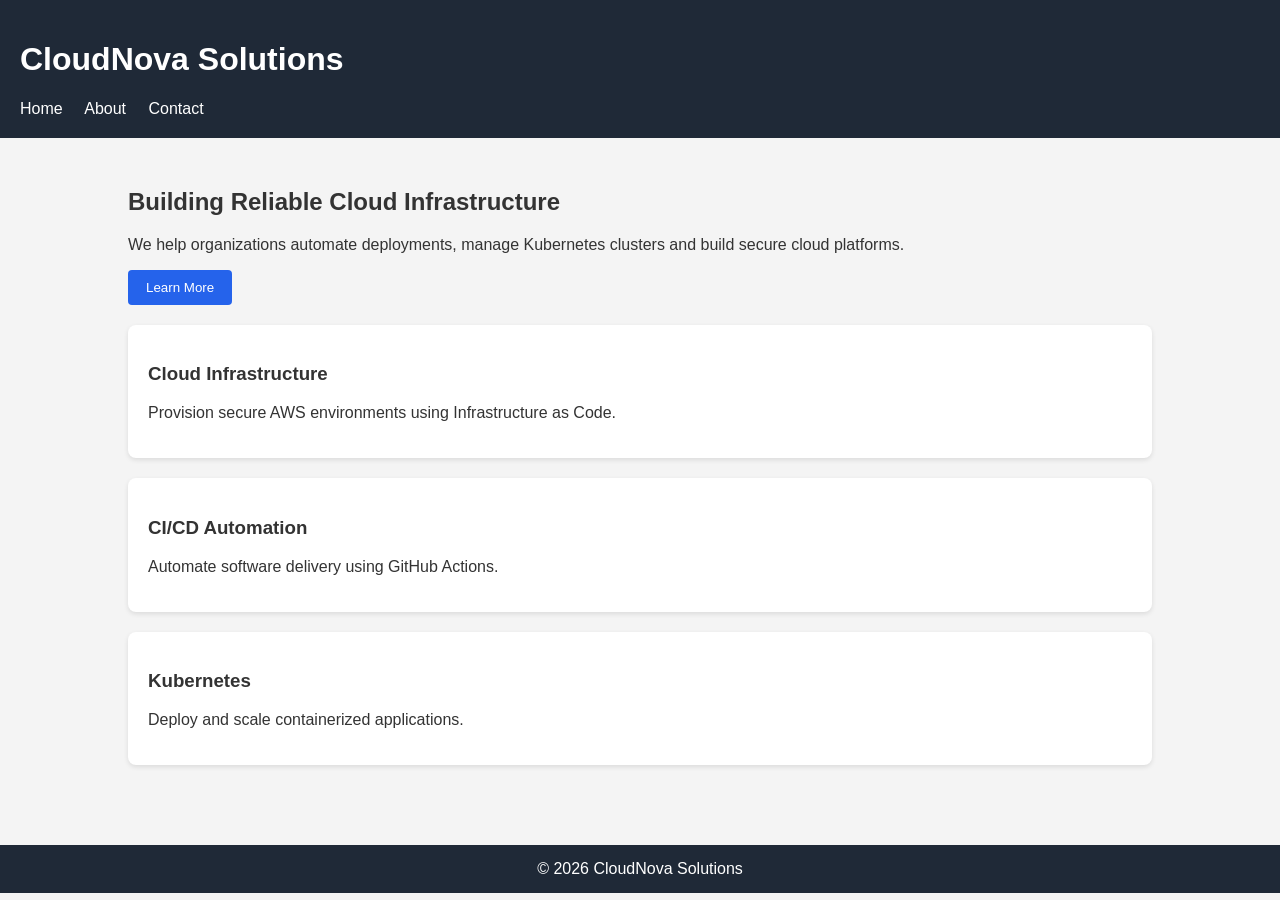
<file: index.html>
<!DOCTYPE html>
<html lang="en">
<head>
<meta charset="UTF-8">
<meta name="viewport" content="width=device-width, initial-scale=1.0">
<title>CloudNova Solutions</title>
<link rel="stylesheet" href="css/style.css">
</head>
<body>
<header>
<h1>CloudNova Solutions</h1>
<nav>
<a href="index.html">Home</a>
<a href="about.html">About</a>
<a href="contact.html">Contact</a>
</nav>
</header>

<div class="container">
<h2>Building Reliable Cloud Infrastructure</h2>
<p>We help organizations automate deployments, manage Kubernetes clusters and build secure cloud platforms.</p>

<button onclick="showMessage()">Learn More</button>

<div class="card">
<h3>Cloud Infrastructure</h3>
<p>Provision secure AWS environments using Infrastructure as Code.</p>
</div>

<div class="card">
<h3>CI/CD Automation</h3>
<p>Automate software delivery using GitHub Actions.</p>
</div>

<div class="card">
<h3>Kubernetes</h3>
<p>Deploy and scale containerized applications.</p>
</div>
</div>

<footer>© 2026 CloudNova Solutions</footer>

<script src="js/app.js"></script>
</body>
</html>
</file>
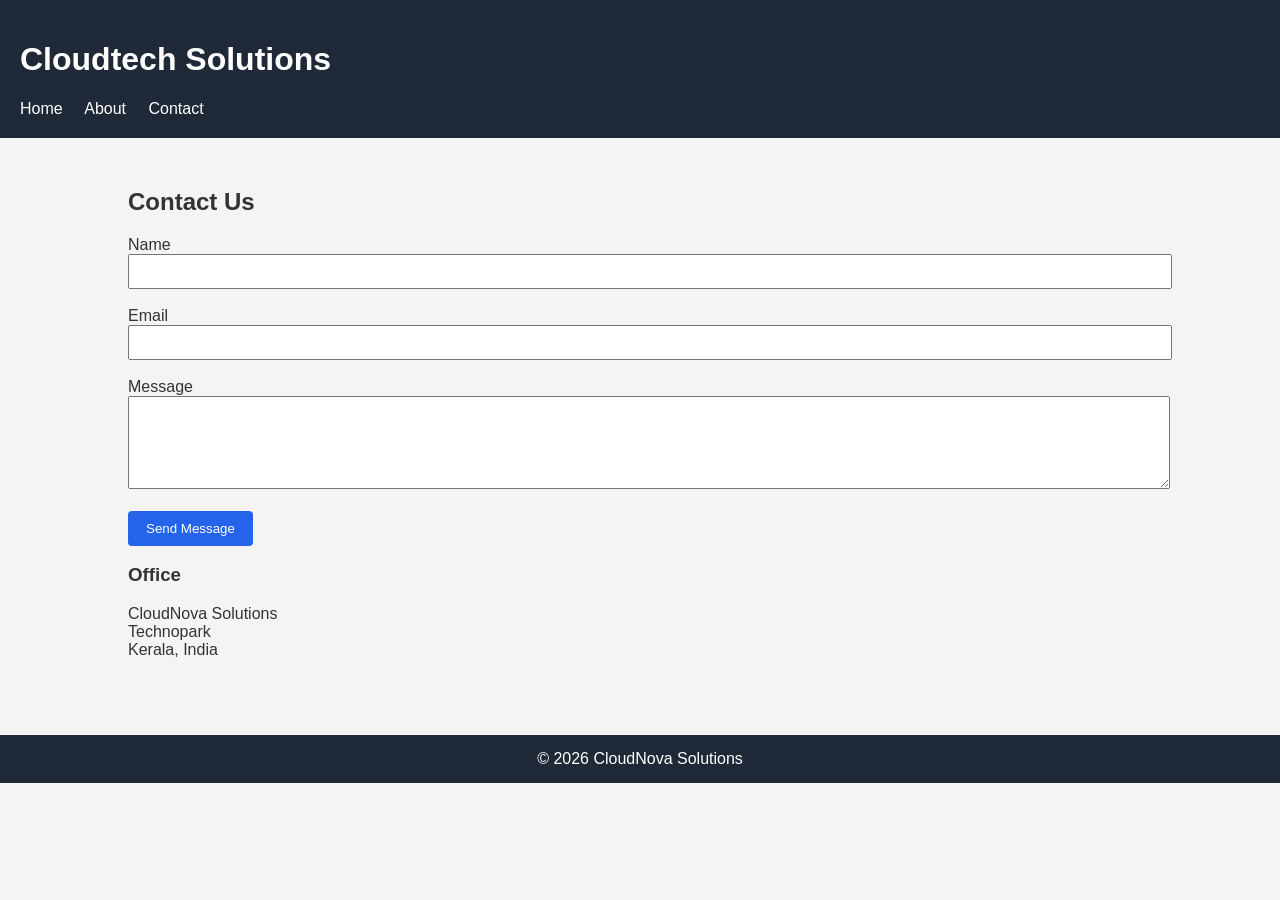
<file: contact.html>
<!DOCTYPE html>
<html lang="en">
<head>
<meta charset="UTF-8">
<meta name="viewport" content="width=device-width, initial-scale=1.0">
<title>Contact</title>
<link rel="stylesheet" href="css/style.css">
</head>
<body>
<header>
<h1>Cloudtech Solutions</h1>
<nav>
<a href="index.html">Home</a>
<a href="about.html">About</a>
<a href="contact.html">Contact</a>
</nav>
</header>

<div class="container">
<h2>Contact Us</h2>

<form>
<label>Name</label><br>
<input type="text"><br><br>

<label>Email</label><br>
<input type="email"><br><br>

<label>Message</label><br>
<textarea rows="5"></textarea><br><br>

<button type="submit">Send Message</button>
</form>

<h3>Office</h3>
<p>CloudNova Solutions<br>Technopark<br>Kerala, India</p>
</div>

<footer>© 2026 CloudNova Solutions</footer>
</body>
</html>
</file>
<file: css/style.css>
body{font-family:Arial,sans-serif;margin:0;background:#f4f4f4;color:#333;}
header{background:#1f2937;color:#fff;padding:20px;}
nav a{color:#fff;text-decoration:none;margin-right:18px;}
.container{width:80%;margin:auto;padding:30px;}
.card{background:#fff;padding:20px;margin:20px 0;border-radius:8px;box-shadow:0 2px 5px rgba(0,0,0,.1);}
button{background:#2563eb;color:#fff;border:none;padding:10px 18px;cursor:pointer;border-radius:4px;}
button:hover{background:#1d4ed8;}
input,textarea{width:100%;padding:8px;}
footer{text-align:center;background:#1f2937;color:#fff;padding:15px;margin-top:30px;}
</file>
